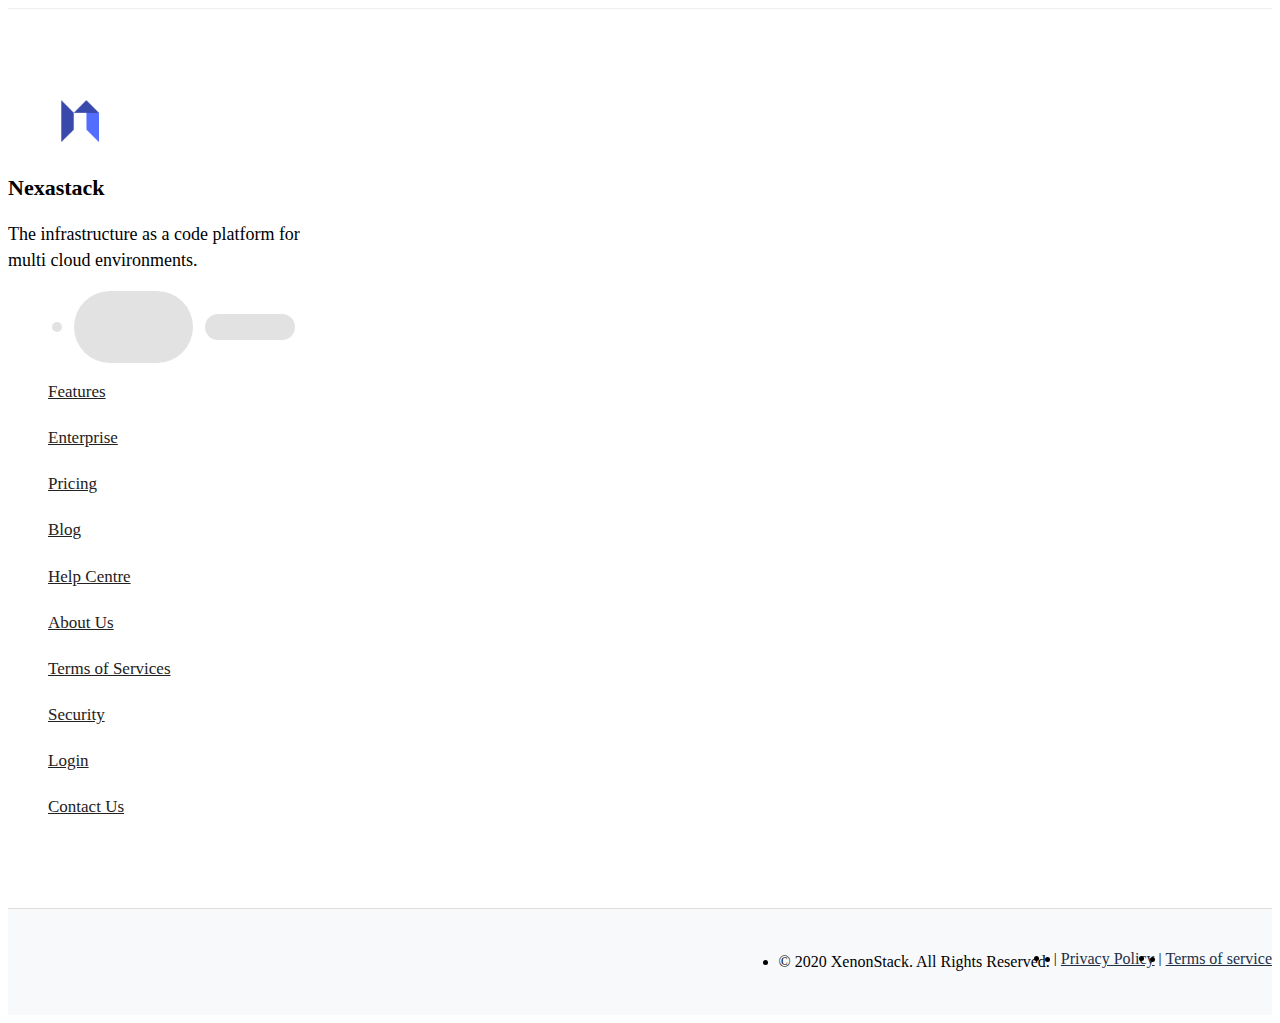
<file: footer.html>
<!DOCTYPE html>
<html>

<head>
	<title>footer</title>

	<link rel="stylesheet" type="text/css" href="footer.css">
	<link rel="stylesheet" type="text/css" href="footer-member.css">
	<link rel="stylesheet" type="text/css" href="home.css">
    <link rel="stylesheet" href="https://cdnjs.cloudflare.com/ajax/libs/font-awesome/4.7.0/css/font-awesome.min.css">
</head>


<body>


<footer id="footer" class="footer">
   <section class="footer-top-section" id="footer-top">
      <div class="container">
          <div class="footer-top-container">
              <div class="row">
                 <div class="col-12 col-sm-12 col-md-6">
                    <div class="footer-logo">
                       <a href="https://www.xenonstack.com/">
                          <figure><img src="Images/logo.png"alt="XenonStack Nexastack Logo"></figure>
                       </a>
           <div class="footer-logo-content">
			 <h3 class="wb-page-heading">Nexastack</h3>
                <p class="wb-page-desc">The infrastructure as a code platform for multi cloud environments.</p>
           </div>
		</div>
	<div class="social-media-links" id="social-links">
	  <ul id="footer-social-menu">
	    <li>
		 <a href="https://www.facebook.com/XenonStack" target="_blank" rel="noopener noreferrer" title="Facebook">
		   <!-- <figure>
			  <svg class="social-icon-svg" data-name="Facebook" viewBox="0 0 60 60">
		        <title>Facebook</title>
		          <circle class="circle-cls" cx="30" cy="30" r="28"></circle>
			  </svg>
		   </figure> -->
		 </a>
		</li>
		<li>
		  <a href="https://twitter.com/xenonstack" target="_blank" rel="noopener noreferrer" title="Twitter">
			<figure>
			  <svg class="social-icon-svg" data-name="Twitter" viewBox="0 0 60 60">
			  <title>Twitter</title>
			  <circle class="circle-cls" cx="30" cy="30" r="28"></circle>
			  </svg>
			</figure>
		   </a>
		</li>
		<li>
         <a href="https://www.linkedin.com/company/xenonstack/" target="_blank" rel="noopener noreferrer" title="LinkedIn">
		 <figure>
		 <!-- <svg class="social-icon-svg" data-name="Linkedin" viewBox="0 0 60 60"> -->
		 	<i> </i>
		 <title>LinkedIn</title>
		 </svg>
		</figure>
										</a>
									</li>
									
									
								</ul>
							</div>
                    </div>
                    <div class="col-12 col-sm-6 col-md-3">
                        <div class="footer-navigation-links">
                            <ul class="footer-links">
                                <li><a target="_blank" href="#">Features</a></li>
                                <li><a target="_blank" href="#">Enterprise</a></li>
								<li><a target="_blank" href="#">Pricing</a></li>
								<li><a target="_blank" href="#">Blog</a></li>
								<li><a target="_blank" href="#">Help Centre</a></li>
                            </ul>
                        </div>
					</div>
					<div class="col-12 col-sm-6 col-md-3">
                        <div class="footer-navigation-links">
                            <ul class="footer-links">
                                <li><a target="_blank" href="#">About Us</a></li>
                                <li><a target="_blank" href="#">Terms of Services</a></li>
								<li><a target="_blank" href="#">Security</a></li>
								<li><a target="_blank" href="#">Login</a></li>
								<li><a target="_blank" href="#">Contact Us</a></li>
                            </ul>
                        </div>
                    </div>
                </div>
            </div>
        </div>
    </section>
    <section class="footer-bottom-section" id="footer-bottom">
        <div class="container">
            <div class="footer-bottom-container">
                <div class="row">
                    <div class="col-12 col-sm-12 col-md-12 text-right">
						<div class="legal-activities-outer">
							<ul class="legal-activities-links">
								<li>
									<h3 class="copyright-text">© 2020 XenonStack. All Rights Reserved.</h3>
								</li>
								<li>
									<span class="pipe">|</span>
								</li>
								<li>
									<a href="#">Privacy Policy</a>
								</li>
								<li>
									<span class="pipe">|</span>
								</li>
								<li>
									<a href="#">Terms of service</a>
								</li>
							</ul>
						</div>
					</div>
                </div>
            </div>
        </div>
    </section>
</footer>
<script src="https://unpkg.com/aos@next/dist/aos.js"></script>
<script>
	AOS.init();
</script>

</body>


</html>
</file>
<file: footer.css>
/* include footer-member.css */

/* include footer-member.css */


.footer-top-section{
    padding: 4rem 0 ;
    border-bottom: 1px solid #ddd;
    border-top: 1px solid #eee;
  }
  .footer-logo img {
    height: 4rem;
  }
  .footer-logo-content p{
    padding: 0 20px 0 0;
    font-size: 18px;
    line-height: 26px;
    font-family: "sf_pro_displayregular";
    max-width: 320px;
  }
  .footer-logo h3{
    font-size: 22px;
    line-height: 30px;
    font-family: "sf_pro_displaysemibold";
    margin: 0 0 10px;
  }
  .footer-navigation-title {
    font-size: 2.1rem;
    font-weight: 500;
    margin: 15px 0;
    display: block;
    position: relative;
  }
  ul.footer-links li {
    position: relative;
    display: block;
    padding-left: 0;
    margin: 1.2rem 0 1.7rem;
    font-size: 17px;
    line-height: 19px;
    font-family: "sf_pro_displayregular";
  }
  ul.footer-links li a{
    color: #222;
  }
  ul.footer-links li a:hover{
    color: #0562e8;
  }
  @media screen and (max-width:1024px){
    .footer-top-section {
      padding: 2rem 0;
    }
    .footer-logo-content{
        margin-bottom: 2rem;
    }
    .footer-logo-content h3{
        font-size: 2.5rem;
        padding: 0;
    }
  }
  .footer-bottom-section{
    background-color: #F8F9FB;
    padding: 1.5rem 0;
  }
  .legal-activities-outer {
    height: 100%;
    display: -ms-grid;
    display: grid;
    -ms-flex-line-pack: center;
    align-content: center;
    justify-content: flex-end;
  }
  .legal-activities-links {
    display: block;
    text-align: left;
    display: flex;
  }
  .legal-activities-links .copyright-text {
    font-size: 16px;
    line-height: 26px;
    font-family: "sf_pro_displayregular";
    font-weight: lighter;
    margin: 0;
  }
  .legal-activities-links .pipe {
    font-size: 15px;
    margin: 0 4px;
  }
  .text-right {
    text-align: right;
  }
  .legal-activities-links a {
    font-size: 16px;
    line-height: 19px;
    color: #213047;
    font-family: "sf_pro_displayregular";
  }
  .social-media-links li {
    vertical-align: middle;
    display: inline-block;
  }
  .social-media-links a {
      display: block;
      padding: .3rem;
      background-color: #dddd;
      border-radius: 100px;
      margin: 0 4px;
  }
  .social-icon-svg {
    width: 30px;
    height: 30px;
    display: inline-block;
    vertical-align: middle;
  }
  .social-icon-svg .circle-cls {
    fill: none;
    stroke: none;
    stroke-miterlimit: unset;
    stroke-width: 0;
  
  }
  .social-icon-svg .path-cls {
    fill: #424242;
  }
  .social-media-links a:hover .social-icon-svg .circle-cls {
    stroke: #0562e8;
    fill: #0562e8;
  }
  .social-media-links a:hover {
    background: #0562e8;
  }
  .social-media-links a:hover .social-icon-svg .path-cls {
    fill: #fff;
  }
  /* footer banner */
  .footer-banner {
    padding: 5rem 0;
    background-color: rgba(83, 109, 254, 0.1);
  }
  .footer-banner-wrapper {
    text-align: center;
    display: grid;
    height: 100%;
    align-items: center;
  }
  .footer-banner-image {
    text-align: center;
  }
  .footer-banner-image img {
    width: 400px;
  }
  @media screen and (max-width:640px){
    .legal-activities-outer,
    .legal-activities-links{
      display: block;
      text-align: center;
    }
    .legal-activities-links .pipe {
      display: none;
    }
    .footer-banner-box {
      margin-bottom: 30px;
    }
  }
</file>
<file: footer-member.css>
.footer-members {
	padding: 3rem 0;
}
.members-partners span {
	font-size: 15px;
	margin-bottom: 10px;
	display: block;
    line-height: 26px;
    font-family: "sf_pro_displayregular";
    letter-spacing: 0px;
    color: #000000;
}
.members-partners-icons {
	display: flex;
	flex-wrap: wrap;
	align-items: center;
	flex-direction: row;
}
.members-partners-icons a img {
	height: 30px;
	margin-right: 20px;
} 
.members-partners-icons a:last-child img {
    margin-right: 0;
}
.partners {
	text-align: right;
}  
.members-partners-icons.flex-item-right {
	justify-content: flex-end;
}
@media screen and (max-width:1368px){
    .members-partners-icons a img {
        height: 25px;
    }
}
@media screen and (max-width:1024px){
    .footer-members {
        padding: 1rem 0;
        border-bottom: 1px solid #eee;
    }
    .partners {
        text-align: left;
    }
    .members-partners-icons.flex-item-right {
        justify-content: flex-start;
    }
    .members-partners-icons a img {
        height: 30px;
        margin-right: 20px;
        margin-bottom: 20px;
    }
}
</file>
<file: home.css>
/* include same.css */ 

#footer-banner{
    display: table;
    position: relative;
    height: 400px;
    width: 100%;
  }
  #footer-banner .container{
    display: table-cell;
    vertical-align: middle;
  }
  #feature-values{
  /*   margin-bottom: 80px; */
    padding-bottom: 5rem;
  }
  /* #pricing-section{
    margin-top: 50px;
  } */
  .apply-for-invite{
    margin-top: 30px;
  }
  #btn{
    transition: all 0.5s ease-in-out;
  }
  #btn:hover{
    transform: scale(1.1);
     -webkit-transform: scale(1.1);
     box-shadow: 10px 15px 7px rgba(16, 52, 254, 0.2);
  }
  .nexastack-core-values-container {
      max-width: 1000px;
      margin: 0 auto;
  }
  .banner-section.home-banner {
      padding: 150px 0 20px;
      background: #fff;
  }
  .home-banner-content {
      text-align: center;
  }
  .home-banner-heading {
    position: relative;
  /*   animation: heading;
    animation-delay: 1s;
    animation-duration: 2s;
    animation-fill-mode: forwards; */
  }
  /* @keyframes heading{
    0% {top: -60px;}
    100% {top: 0px;}
  } */
  .home-banner-desc {
    position: relative;
  /*   animation: desc;
    animation-delay: 1s;
    animation-duration: 2s;
    animation-fill-mode: forwards; */
      max-width: 650px;
      margin: 0 auto 30px;
  }
  /* @keyframes desc{
    0% {left: -1000px; }
    100% {left: 0px;}
  } */
  .home-banner-image video{
      margin-top: -80px;
      max-width: 100%;
  }
  /* core values */
  .nexastack-core-value-section {
      margin-top: -170px;
  }
  .nexastcak-core-value-item {
      padding: 30px;
      display: grid;
      height: 100%;
      text-align: center;
      background-color: #fff;
      align-content: space-between;
      box-shadow: 1px 3px 8px 1px rgb(208, 223, 247);
      transition: .4s ease all;
  }
  .nexastcak-core-value-item:hover {
      transform: translateY(-5px);
      transition: .4s ease all;
      box-shadow: 0 5px 30px 0 rgb(208, 223, 247);
  }
  /* end */
  /* Feature section css */
  .feature-value-image {
      text-align: center;
  }
  .feature-value-image img {
      width: 350px;
  }
  .accordion-item{
       transition: 500ms ease-out;
      margin-bottom: 25px ;
  }
  .feature-accordion-box {
      display: grid;
      height: 100%;
      align-items: center;
  }
  .accordion-title{
      position: relative;
      display: flex;
      justify-content: start;
      align-items: center;
      cursor: pointer;
  }
  .down-arrow{
      font-size: 28px;
      color: #a2a2a2;
    transition: 1s ease;
  }
  .accordion-title h3{
      font-size: 26px;
      font-family: "sf_pro_displaysemibold";
      letter-spacing: 0px;
      color: #000000;
      opacity: 1;
      margin: 0;
      margin-right: 20px;
  }
  .accordion-title:hover h3{
      color: #1034fe;
  }
  .accordion-title:hover svg path{
      fill: #1034fe;
  }
  .accordion-panel p{
      font-size: 22px;
  }
  .accordion-item .accordion-panel {
      overflow: hidden;
      height: 0;
      transition: 500ms ease-out;
  }
  .accordion-item .down-arrow{
      transform: rotate(90deg);
      transition: 500ms ease-out;
    }
  .accordion-item.accordion-expanded > .accordion-panel{
      height: 60px;
      transition: 500ms ease-out;
  }
  .accordion-item.accordion-expanded .down-arrow{
    transform: rotate(270deg);
    transition: 500ms ease-out;
  }
  .accordion-item.accordion-expanded .accordion-title h3{
      color: #1034fe;
  }
  .accordion-item.accordion-expanded .accordion-title svg path{
      fill: #1034fe;
  }
  /* wht nexastack section */
  .why-nexastack-wrapper {
      text-align: center;
      display: grid;
      height: 100%;
      align-items: center;
  }
  .nexastack-value-image img {
    width: 450px;
  }
  /* pricing css */
  .pricing-item-box {
      background-color: #fff;
      border-right: 1px solid #ddd;
      padding: 20px 20px 40px;
      text-align: center;
      display: grid;
      height: 100%;
      align-content: space-between;
  }
  .pricing-item-box.no-border{
      border: 0;
  }
  .pricing-item-box figure {
      margin: 0 0 2rem;
  }
  .pricing-item-box img {
      width: 10rem;
  }
  .pricing-heading {
      font-size: 23px;
      line-height: 28px;
      margin: 0 0 10px;
  }
  .pricing-item-box:hover {
      background-color: #EAEFF7;
  }
  /* end  */
  /* supported-framework  css */
  .supported-framework-row {
      display: flex;
      justify-content: center;
      flex-wrap: wrap;
      margin: 3rem 0 5rem;
  }
  .supported-framework-item {
      margin: 0 2rem;
      min-width: 150px;
  }
  .supported-framework-item-box {
      text-align: center;
      cursor: pointer;
      transition: .4s ease all;
  }
  .supported-framework-item-box figure {
      margin: 0 ;
  }
  .supported-framework-item-box img {
      width: 12rem;
      padding: 2rem;
     /* filter: grayscale(1); */
      transition: .4s ease all;
  }
  .supported-framework-item-box:hover {
      transform: translateY(-5px);
      transition: .4s ease all;
  }
  .supported-framework-item-box:hover img {
      transform: scale(1.05);
      /*filter: grayscale(0); */
      transition: .4s ease all;
  }
  .framework-heading {
      font-size: 23px;
      line-height: 30px;
      font-family: "sf_pro_displaylight";
  }
  .supported-framework-item-box:hover .framework-heading {
      color: #1034fe;
  }
  @media screen and (max-width:1024px) {
      .home-banner {
          padding: 100px 0 20px;
      }
      .home-banner-image video{
          margin-top: 0px;
      }
      .nexastack-core-value-section {
          margin-top: -130px;
      }
      .nexastcak-core-value-item {
          padding: 20px;
      }
      .accordion-title h3 {
          font-size: 22px;
      }
      .accordion-panel p {
          font-size: 18px;
      }
    .home-feature-section .feature-value-image {
        display:none;
         }
    .banner-section.home-banner {
      padding: 100px 0 20px;
  }
    .nexastack-value-image {
    text-align: center;
  }
  }
  @media screen and (max-width:640px) {
      .nexastack-core-value-section {
          margin-top: 0px;
      }
      .nexastcak-core-value-item {
          padding: 20px 10px;
      }
      .accordion-title h3 {
          font-size: 20px;
      }
      .accordion-panel p {
          font-size: 18px;
      }
      .home-feature-section img{ 
          display: none;
      }
      .pricing-item-box {
          padding: 10px 10px 20px;
      }
      .supported-framework-row {
          margin: 0;
      }
      .supported-framework-item-box img {
          padding: 1rem;
          width: 9rem;
      }
  }
</file>
